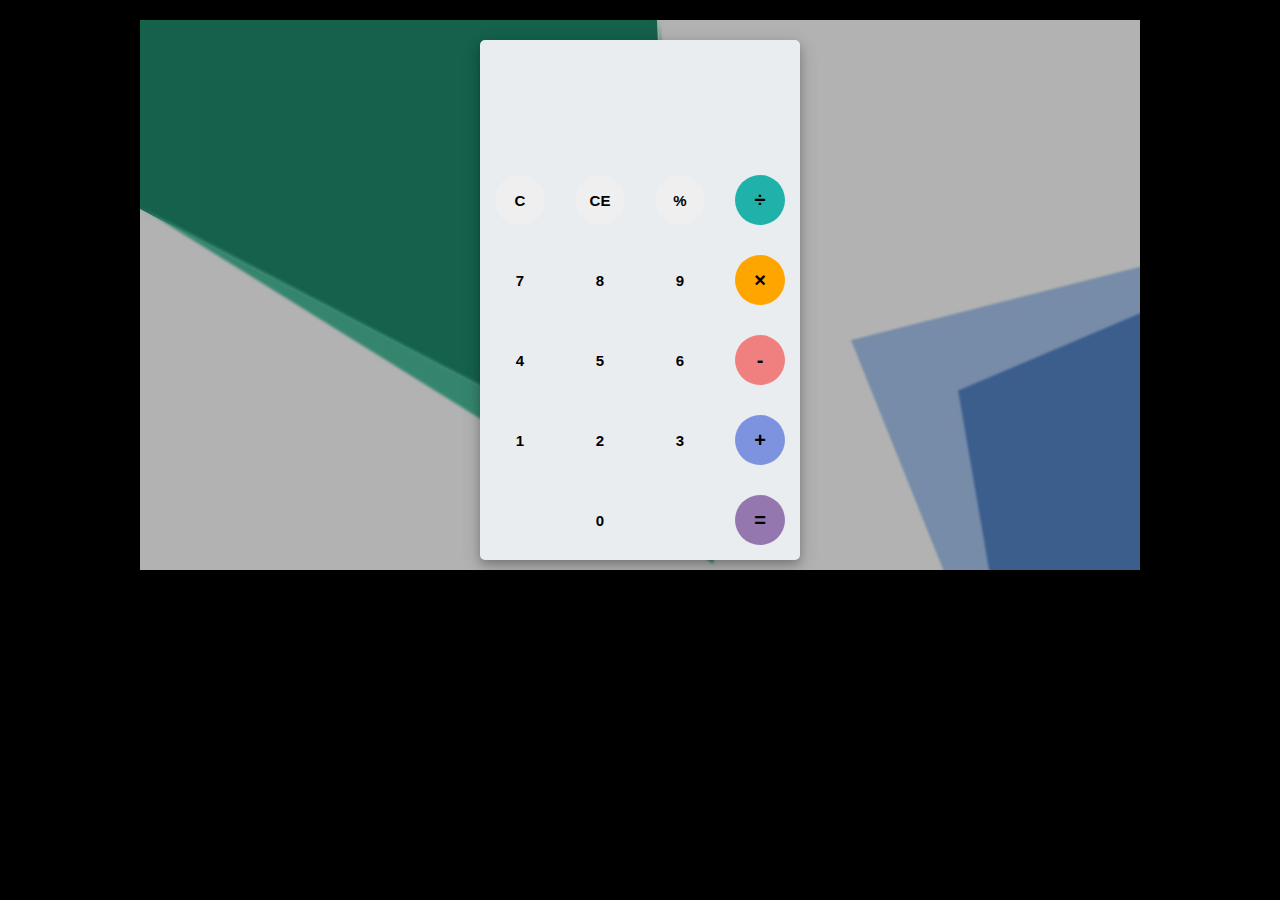
<file: A-simple-Calculator-master/index.html>
<html>
	<head>
		<link rel="stylesheet" type="text/css" href="style.css"/>
		<link href="https://fonts.googleapis.com/css?family=Open+Sans:600,700" rel="stylesheet"/>
		<title>A simple calculator</title>
	</head>
	<body>
		<div id="container">
			<div id="calculator">
				<div id="result">
					<div id="history">
						<p id="history-value"></p>
					</div>
					<div id="output">
						<p id="output-value"></p>
					</div>
				</div>
				<div id="keyboard">
					<button class="operator" id="clear">C</button>
					<button class="operator" id="backspace">CE</button>
					<button class="operator" id="%">%</button>
					<button class="operator" id="/">&#247;</button>
					<button class="number" id="7">7</button>
					<button class="number" id="8">8</button>
					<button class="number" id="9">9</button>
					<button class="operator" id="*">&times;</button>
					<button class="number" id="4">4</button>
					<button class="number" id="5">5</button>
					<button class="number" id="6">6</button>
					<button class="operator" id="-">-</button>
					<button class="number" id="1">1</button>
					<button class="number" id="2">2</button>
					<button class="number" id="3">3</button>
					<button class="operator" id="+">+</button>
					<button class="empty" id="empty"></button>
					<button class="number" id="0">0</button>
					<button class="empty" id="empty"></button>
					<button class="operator" id="=">=</button>
				</div>
			</div>
		</div>
		<script src="script.js"></script>
	</body>
</html>
</file>
<file: A-simple-Calculator-master/style.css>
body{
	font-family: 'Open Sans',sans-serif;
	background-color: black;
}
#container{
	width: 1000px;
	height: 550px;
	background-image: linear-gradient(rgba(0,0,0,0.3),rgba(0,0,0,0.3)), url(bgImg.jpg);
	margin: 20px auto;	
}
#calculator{
	width: 320px;
	height: 520px;
	background-color: #eaedef;
	margin: 0 auto;
	top: 20px;
	position: relative;
	border-radius: 5px;
	box-shadow: 0 4px 8px 0 rgba(0, 0, 0, 0.2), 0 6px 20px 0 rgba(0, 0, 0, 0.19);
}
#result{
	height: 120px;
}
#history{
	text-align: right;
	height: 20px;
	margin: 0 20px;
	padding-top: 20px;
	font-size: 15px;
	color: #919191;
}
#output{
	text-align: right;
	height: 60px;
	margin: 10px 20px;
	font-size: 30px;
}
#keyboard{
	height: 400px;
}
.operator, .number, .empty{
	width: 50px;
	height: 50px;
	margin: 15px;
	float: left;
	border-radius: 50%;
	border-width: 0;
	font-weight: bold;
	font-size: 15px;
}
.number, .empty{
	background-color: #eaedef;
}
.number, .operator{
	cursor: pointer;
}
.operator:active, .number:active{
	font-size: 13px;
}
.operator:focus, .number:focus, .empty:focus{
	outline: 0;
}
button:nth-child(4){
	font-size: 20px;
	background-color: #20b2aa;
}
button:nth-child(8){
	font-size: 20px;
	background-color: #ffa500;
}
button:nth-child(12){
	font-size: 20px;
	background-color: #f08080;
}
button:nth-child(16){
	font-size: 20px;
	background-color: #7d93e0;
}
button:nth-child(20){
	font-size: 20px;
	background-color: #9477af;
}
</file>
